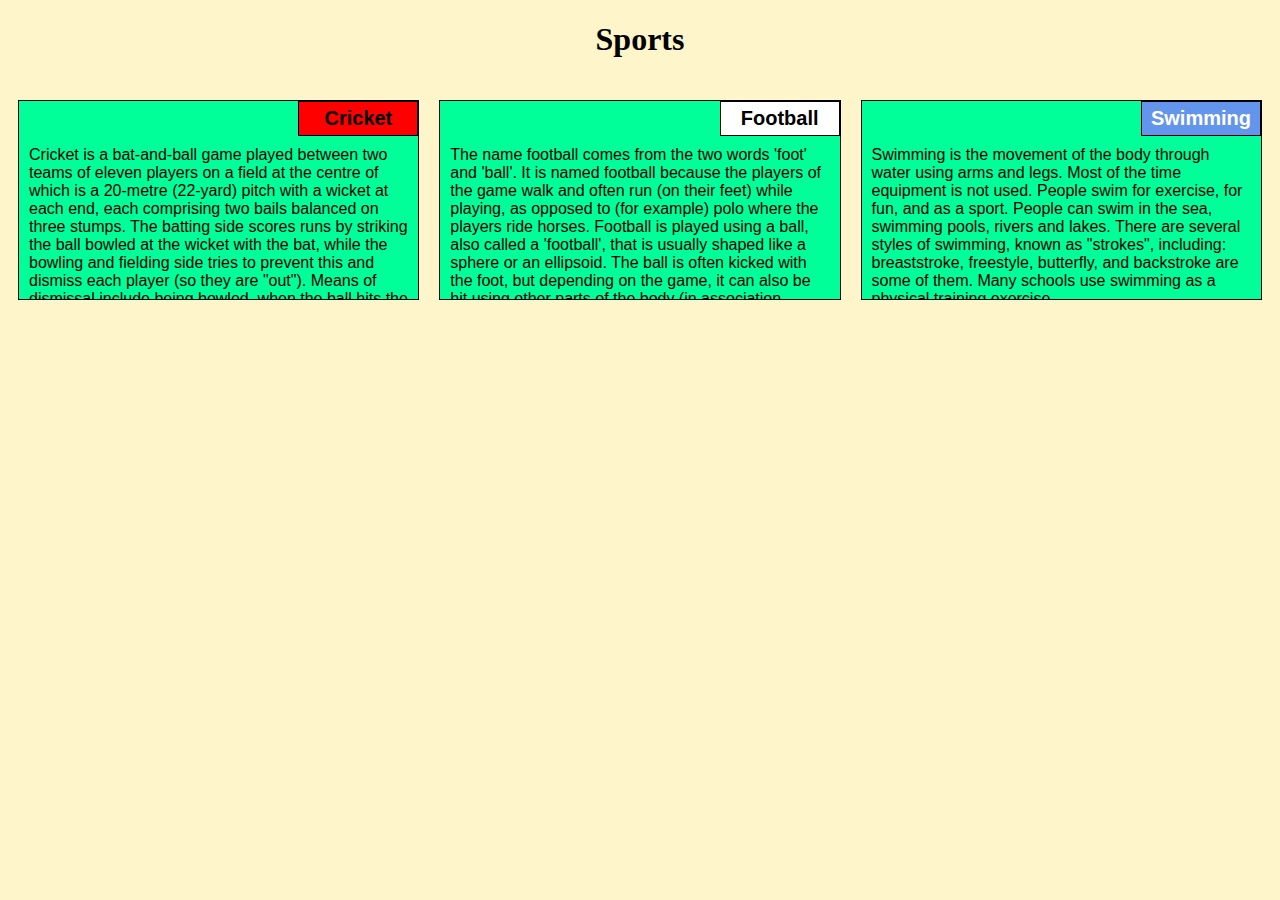
<file: index.html>
<!DOCTYPE html>
<html>
<head>
	<meta charset="utf-8">

	<meta name="viewport" content="width=device-width, initial-scale=1">

	<link rel="stylesheet"  href="css/style.css">
	<title>Module 2 Solution</title>
</head>
<body>
	<h1>Sports</h1>
	<div class="row">
	<div class="container col-lg-4 col-md-6 col-sm-12">
		<section>
		<div id="Cricket">
			Cricket
		</div>
		<p>
			Cricket is a bat-and-ball game played between two teams of eleven players on a field at the centre of which is a 20-metre (22-yard) pitch with a wicket at each end, each comprising two bails balanced on three stumps. The batting side scores runs by striking the ball bowled at the wicket with the bat, while the bowling and fielding side tries to prevent this and dismiss each player (so they are "out"). Means of dismissal include being bowled, when the ball hits the stumps and dislodges the bails, and by the fielding side catching the ball after it is hit by the bat, but before it hits the ground. When ten players have been dismissed, the innings ends and the teams swap roles. The game is adjudicated by two umpires, aided by a third umpire and match referee in international matches. 
		</p>
		</section>
	</div>
	<div class="container col-lg-4 col-md-6 col-sm-12">
		<section>
		<div id="Football">
			Football
		</div>
		<p>
			The name football comes from the two words 'foot' and 'ball'. It is named football because the players of the game walk and often run (on their feet) while playing, as opposed to (for example) polo where the players ride horses. Football is played using a ball, also called a 'football', that is usually shaped like a sphere or an ellipsoid. The ball is often kicked with the foot, but depending on the game, it can also be hit using other parts of the body (in association football) and handling the ball is a part of some other sports known as 'football'.
		</p>
		</section>
	</div>
	<div class="container col-lg-4 col-md-12 col-sm-12">
		<section>
		<div id="Swimming">
			Swimming
		</div>
		<p>
			Swimming is the movement of the body through water using arms and legs. Most of the time equipment is not used. People swim for exercise, for fun,  and as a sport. People can swim in the sea, swimming pools, rivers and lakes. There are several styles of swimming, known as "strokes", including: breaststroke, freestyle, butterfly, and backstroke are some of them. Many schools use swimming as a physical training exercise.
		</p>
		</section>
	</div>
	</div>
</body>
</html>
</file>
<file: css/style.css>
/* Base Styles */

* {
	box-sizing: border-box;
}

h1 {
	font-family: Brushstroke, fantasy;
	color: #000000;
	text-align: center;
}

body {
	
	background-color: #FEF5CA;

}

p {
	padding: 10px;
	margin: 0;
}

.container {
	border: none;
	margin-left: auto;
	margin-right: auto;
	margin-top: 10px;
	margin-bottom: 10px;
	padding: 10px;
}

section {
	border:	1px solid black;
	background-color: #00FF99;
	width: 100%;
	height: 200px;
	font-family: Helvetica;
	color: black;
	position: relative;
	overflow: auto;
}

#Cricket {
	border: 1px solid black;
	text-align: center;
	width: 30%;
	margin-left: 70%;
	font-family: Georgia,sans-serif;
	font-weight: bold;
	font-size: 125%;
	margin-bottom: 0;
	margin-top: 0;
	padding: 5px;
	background-color: Red;
}

#Football {
	border: 1px solid black;
	text-align: center;
	width: 30%;
	margin-left: 70%;
	font-family: Georgia,sans-serif;
	font-weight: bold;
	font-size: 125%;
	margin-bottom: 0;
	margin-top: 0;
	padding: 5px;
	background-color: White;
}

#Swimming {
	border: 1px solid black;
	text-align: center;
	width: 30%;
	margin-left: 70%;
	font-family: Georgia,sans-serif;
	font-weight: bold;
	font-size: 125%;
	margin-bottom: 0;
	margin-top: 0;
	background-color: #6495ED;
	color: white;
	padding: 5px;
}

.row {
	width: 100%;
}

/* Desktop view */

@media (min-width: 992px) {
  .col-lg-1, .col-lg-2, .col-lg-3, .col-lg-4, .col-lg-5, .col-lg-6, .col-lg-7, .col-lg-8, .col-lg-9, .col-lg-10, .col-lg-11, .col-lg-12 {
    float: left;
  }

  .col-lg-1 {
    width: 8.33%;
  }
  .col-lg-2 {
    width: 16.66%;
  }
  .col-lg-3 {
    width: 25%;
  }
  .col-lg-4 {
    width: 33.33%;
  }
  .col-lg-5 {
    width: 41.66%;
  }
  .col-lg-6 {
    width: 50%;
  }
  .col-lg-7 {
    width: 58.33%;
  }
  .col-lg-8 {
    width: 66.66%;
  }
  .col-lg-9 {
    width: 74.99%;
  }
  .col-lg-10 {
    width: 83.33%;
  }
  .col-lg-11 {
    width: 91.66%;
  }
  .col-lg-12 {
    width: 100%;
  }

}

/* Tablet view */

@media (min-width: 768px) and (max-width: 991px) {
  .col-md-1, .col-md-2, .col-md-3, .col-md-4, .col-md-5, .col-md-6, .col-md-7, .col-md-8, .col-md-9, .col-md-10, .col-md-11, .col-md-12 {
    float: left;
  }

  .col-md-1 {
    width: 8.33%;
  }
  .col-md-2 {
    width: 16.66%;
  }
  .col-md-3 {
    width: 25%;
  }
  .col-md-4 {
    width: 33.33%;
  }
  .col-md-5 {
    width: 41.66%;
  }
  .col-md-6 {
    width: 50%;
  }
  .col-md-7 {
    width: 58.33%;
  }
  .col-md-8 {
    width: 66.66%;
  }
  .col-md-9 {
    width: 74.99%;
  }
  .col-md-10 {
    width: 83.33%;
  }
  .col-md-11 {
    width: 91.66%;
  }
  .col-md-12 {
    width: 100%;
  }
}

/* Mobile view */

@media (max-width: 768px) {
  .col-sm-1, .col-sm-2, .col-sm-3, .col-sm-4, .col-sm-5, .col-sm-6, .col-sm-7, .col-sm-8, .col-sm-9, .col-sm-10, .col-sm-11, .col-sm-12 {
 	float: left;
  }

  .col-sm-1 {
    width: 8.33%;
  }
  .col-sm-2 {
    width: 16.66%;
  }
  .col-sm-3 {
    width: 25%;
  }
  .col-sm-4 {
    width: 33.33%;
  }
  .col-sm-5 {
    width: 41.66%;
  }
  .col-sm-6 {
    width: 50%;
  }
  .col-sm-7 {
    width: 58.33%;
  }
  .col-sm-8 {
    width: 66.66%;
  }
  .col-sm-9 {
    width: 74.99%;
  }
  .col-sm-10 {
    width: 83.33%;
  }
  .col-sm-11 {
    width: 91.66%;
  }
  .col-sm-12 {
    width: 100%;
  }
}
</file>
